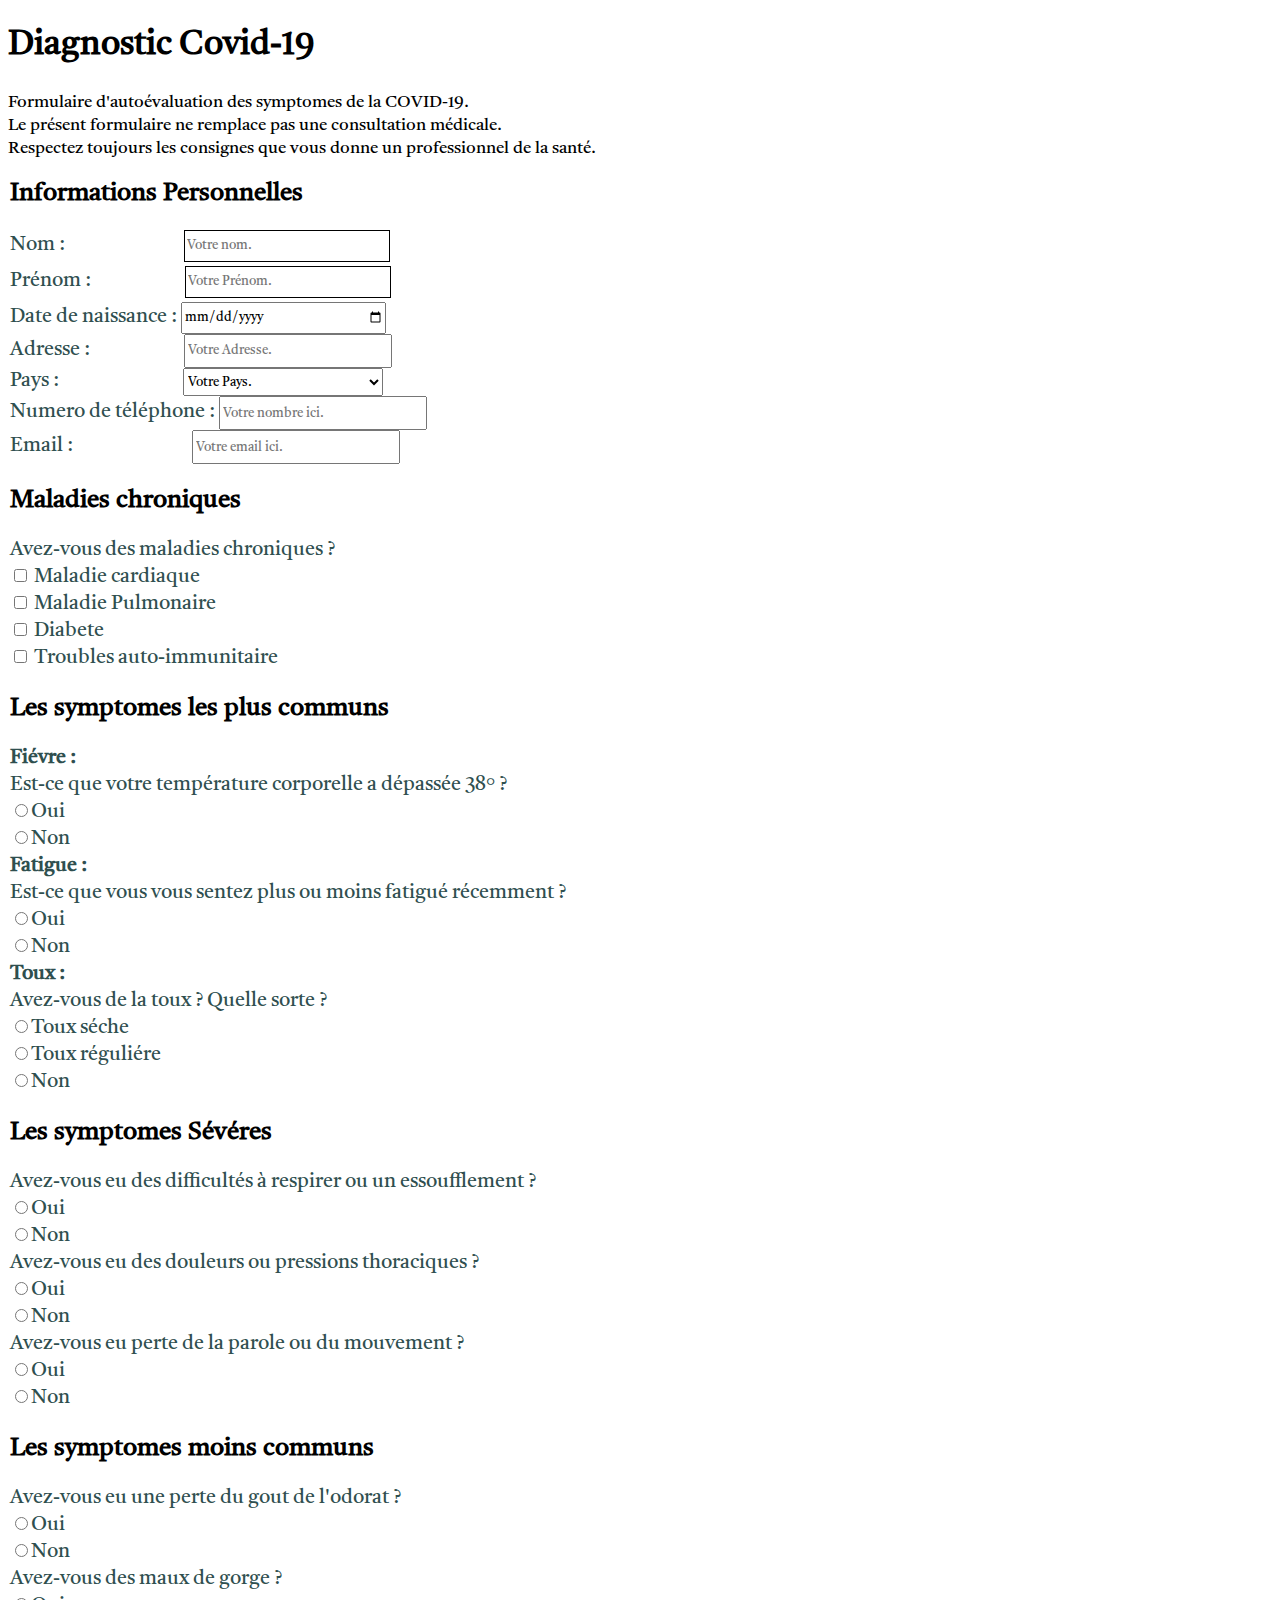
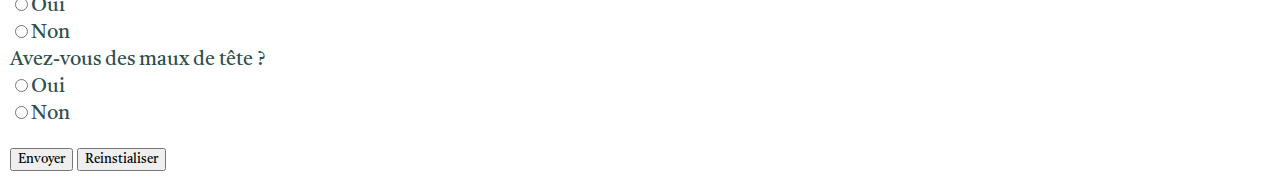
<file: index.html>
﻿<!DOCTYPE html>
<html>
<head>
    <title>Formulaire Covid-19</title>
    <link rel="stylesheet" href="style.css">
</head>
<body>
    <form name="form" action="resultat.html" >
        <header>
            <h1>Diagnostic Covid-19</h1>
            <p>
                Formulaire d'autoévaluation des symptomes de la COVID-19. <br />
                Le présent formulaire ne remplace pas une consultation médicale.<br /> Respectez toujours les consignes que vous donne un professionnel de la santé.
            </p>
        </header>
        <legend class="legend1">
            <b>Informations Personnelles</b>
            <p class="Lg1p">
                Nom : <input class="name" name="nom1" placeholder="Votre nom." type="text" id="nom"><br>
                Prénom : <input class="prenom" name="prenom1" placeholder="Votre Prénom." type="text" id="prenom"><br>
                Date de naissance : <input class="date" name="date1" type="date" id="date"><br>
                Adresse :  <input class="adresse" name="adresse1" placeholder="Votre Adresse." type="text" id="adresse"><br>
                Pays : <select class="pays" id="country" name="country">
                    <option value="" disabled="disabled" selected="selected" hidden="">
                        Votre Pays.
                    </option>
                    <option value="Afganistan">Afghanistan</option>
                    <option value="Albania">Albania</option>
                    <option value="Algeria">Algeria</option>
                    <option value="American Samoa">American Samoa</option>
                    <option value="Andorra">Andorra</option>
                    <option value="Angola">Angola</option>
                    <option value="Anguilla">Anguilla</option>
                    <option value="Antigua & Barbuda">Antigua & Barbuda</option>
                    <option value="Argentina">Argentina</option>
                    <option value="Armenia">Armenia</option>
                    <option value="Aruba">Aruba</option>
                    <option value="Australia">Australia</option>
                    <option value="Austria">Austria</option>
                    <option value="Azerbaijan">Azerbaijan</option>
                    <option value="Bahamas">Bahamas</option>
                    <option value="Bahrain">Bahrain</option>
                    <option value="Bangladesh">Bangladesh</option>
                    <option value="Barbados">Barbados</option>
                    <option value="Belarus">Belarus</option>
                    <option value="Belgium">Belgium</option>
                    <option value="Belize">Belize</option>
                    <option value="Benin">Benin</option>
                    <option value="Bermuda">Bermuda</option>
                    <option value="Bhutan">Bhutan</option>
                    <option value="Bolivia">Bolivia</option>
                    <option value="Bonaire">Bonaire</option>
                    <option value="Bosnia & Herzegovina">Bosnia & Herzegovina</option>
                    <option value="Botswana">Botswana</option>
                    <option value="Brazil">Brazil</option>
                    <option value="British Indian Ocean Ter">British Indian Ocean Ter</option>
                    <option value="Brunei">Brunei</option>
                    <option value="Bulgaria">Bulgaria</option>
                    <option value="Burkina Faso">Burkina Faso</option>
                    <option value="Burundi">Burundi</option>
                    <option value="Cambodia">Cambodia</option>
                    <option value="Cameroon">Cameroon</option>
                    <option value="Canada">Canada</option>
                    <option value="Canary Islands">Canary Islands</option>
                    <option value="Cape Verde">Cape Verde</option>
                    <option value="Cayman Islands">Cayman Islands</option>
                    <option value="Central African Republic">Central African Republic</option>
                    <option value="Chad">Chad</option>
                    <option value="Channel Islands">Channel Islands</option>
                    <option value="Chile">Chile</option>
                    <option value="China">China</option>
                    <option value="Christmas Island">Christmas Island</option>
                    <option value="Cocos Island">Cocos Island</option>
                    <option value="Colombia">Colombia</option>
                    <option value="Comoros">Comoros</option>
                    <option value="Congo">Congo</option>
                    <option value="Cook Islands">Cook Islands</option>
                    <option value="Costa Rica">Costa Rica</option>
                    <option value="Cote DIvoire">Cote DIvoire</option>
                    <option value="Croatia">Croatia</option>
                    <option value="Cuba">Cuba</option>
                    <option value="Curaco">Curacao</option>
                    <option value="Cyprus">Cyprus</option>
                    <option value="Czech Republic">Czech Republic</option>
                    <option value="Denmark">Denmark</option>
                    <option value="Djibouti">Djibouti</option>
                    <option value="Dominica">Dominica</option>
                    <option value="Dominican Republic">Dominican Republic</option>
                    <option value="East Timor">East Timor</option>
                    <option value="Ecuador">Ecuador</option>
                    <option value="Egypt">Egypt</option>
                    <option value="El Salvador">El Salvador</option>
                    <option value="Equatorial Guinea">Equatorial Guinea</option>
                    <option value="Eritrea">Eritrea</option>
                    <option value="Estonia">Estonia</option>
                    <option value="Ethiopia">Ethiopia</option>
                    <option value="Falkland Islands">Falkland Islands</option>
                    <option value="Faroe Islands">Faroe Islands</option>
                    <option value="Fiji">Fiji</option>
                    <option value="Finland">Finland</option>
                    <option value="France">France</option>
                    <option value="French Guiana">French Guiana</option>
                    <option value="French Polynesia">French Polynesia</option>
                    <option value="French Southern Ter">French Southern Ter</option>
                    <option value="Gabon">Gabon</option>
                    <option value="Gambia">Gambia</option>
                    <option value="Georgia">Georgia</option>
                    <option value="Germany">Germany</option>
                    <option value="Ghana">Ghana</option>
                    <option value="Gibraltar">Gibraltar</option>
                    <option value="Great Britain">Great Britain</option>
                    <option value="Greece">Greece</option>
                    <option value="Greenland">Greenland</option>
                    <option value="Grenada">Grenada</option>
                    <option value="Guadeloupe">Guadeloupe</option>
                    <option value="Guam">Guam</option>
                    <option value="Guatemala">Guatemala</option>
                    <option value="Guinea">Guinea</option>
                    <option value="Guyana">Guyana</option>
                    <option value="Haiti">Haiti</option>
                    <option value="Hawaii">Hawaii</option>
                    <option value="Honduras">Honduras</option>
                    <option value="Hong Kong">Hong Kong</option>
                    <option value="Hungary">Hungary</option>
                    <option value="Iceland">Iceland</option>
                    <option value="Indonesia">Indonesia</option>
                    <option value="India">India</option>
                    <option value="Iran">Iran</option>
                    <option value="Iraq">Iraq</option>
                    <option value="Ireland">Ireland</option>
                    <option value="Isle of Man">Isle of Man</option>
                    <option value="Israel">Israel</option>
                    <option value="Italy">Italy</option>
                    <option value="Jamaica">Jamaica</option>
                    <option value="Japan">Japan</option>
                    <option value="Jordan">Jordan</option>
                    <option value="Kazakhstan">Kazakhstan</option>
                    <option value="Kenya">Kenya</option>
                    <option value="Kiribati">Kiribati</option>
                    <option value="Korea North">Korea North</option>
                    <option value="Korea Sout">Korea South</option>
                    <option value="Kuwait">Kuwait</option>
                    <option value="Kyrgyzstan">Kyrgyzstan</option>
                    <option value="Laos">Laos</option>
                    <option value="Latvia">Latvia</option>
                    <option value="Lebanon">Lebanon</option>
                    <option value="Lesotho">Lesotho</option>
                    <option value="Liberia">Liberia</option>
                    <option value="Libya">Libya</option>
                    <option value="Liechtenstein">Liechtenstein</option>
                    <option value="Lithuania">Lithuania</option>
                    <option value="Luxembourg">Luxembourg</option>
                    <option value="Macau">Macau</option>
                    <option value="Macedonia">Macedonia</option>
                    <option value="Madagascar">Madagascar</option>
                    <option value="Malaysia">Malaysia</option>
                    <option value="Malawi">Malawi</option>
                    <option value="Maldives">Maldives</option>
                    <option value="Mali">Mali</option>
                    <option value="Malta">Malta</option>
                    <option value="Marshall Islands">Marshall Islands</option>
                    <option value="Martinique">Martinique</option>
                    <option value="Mauritania">Mauritania</option>
                    <option value="Mauritius">Mauritius</option>
                    <option value="Mayotte">Mayotte</option>
                    <option value="Mexico">Mexico</option>
                    <option value="Midway Islands">Midway Islands</option>
                    <option value="Moldova">Moldova</option>
                    <option value="Monaco">Monaco</option>
                    <option value="Mongolia">Mongolia</option>
                    <option value="Montserrat">Montserrat</option>
                    <option value="Morocco">Morocco</option>
                    <option value="Mozambique">Mozambique</option>
                    <option value="Myanmar">Myanmar</option>
                    <option value="Nambia">Nambia</option>
                    <option value="Nauru">Nauru</option>
                    <option value="Nepal">Nepal</option>
                    <option value="Netherland Antilles">Netherland Antilles</option>
                    <option value="Netherlands">Netherlands (Holland, Europe)</option>
                    <option value="Nevis">Nevis</option>
                    <option value="New Caledonia">New Caledonia</option>
                    <option value="New Zealand">New Zealand</option>
                    <option value="Nicaragua">Nicaragua</option>
                    <option value="Niger">Niger</option>
                    <option value="Nigeria">Nigeria</option>
                    <option value="Niue">Niue</option>
                    <option value="Norfolk Island">Norfolk Island</option>
                    <option value="Norway">Norway</option>
                    <option value="Oman">Oman</option>
                    <option value="Pakistan">Pakistan</option>
                    <option value="Palau Island">Palau Island</option>
                    <option value="Palestine">Palestine</option>
                    <option value="Panama">Panama</option>
                    <option value="Papua New Guinea">Papua New Guinea</option>
                    <option value="Paraguay">Paraguay</option>
                    <option value="Peru">Peru</option>
                    <option value="Phillipines">Philippines</option>
                    <option value="Pitcairn Island">Pitcairn Island</option>
                    <option value="Poland">Poland</option>
                    <option value="Portugal">Portugal</option>
                    <option value="Puerto Rico">Puerto Rico</option>
                    <option value="Qatar">Qatar</option>
                    <option value="Republic of Montenegro">Republic of Montenegro</option>
                    <option value="Republic of Serbia">Republic of Serbia</option>
                    <option value="Reunion">Reunion</option>
                    <option value="Romania">Romania</option>
                    <option value="Russia">Russia</option>
                    <option value="Rwanda">Rwanda</option>
                    <option value="St Barthelemy">St Barthelemy</option>
                    <option value="St Eustatius">St Eustatius</option>
                    <option value="St Helena">St Helena</option>
                    <option value="St Kitts-Nevis">St Kitts-Nevis</option>
                    <option value="St Lucia">St Lucia</option>
                    <option value="St Maarten">St Maarten</option>
                    <option value="St Pierre & Miquelon">St Pierre & Miquelon</option>
                    <option value="St Vincent & Grenadines">St Vincent & Grenadines</option>
                    <option value="Saipan">Saipan</option>
                    <option value="Samoa">Samoa</option>
                    <option value="Samoa American">Samoa American</option>
                    <option value="San Marino">San Marino</option>
                    <option value="Sao Tome & Principe">Sao Tome & Principe</option>
                    <option value="Saudi Arabia">Saudi Arabia</option>
                    <option value="Senegal">Senegal</option>
                    <option value="Seychelles">Seychelles</option>
                    <option value="Sierra Leone">Sierra Leone</option>
                    <option value="Singapore">Singapore</option>
                    <option value="Slovakia">Slovakia</option>
                    <option value="Slovenia">Slovenia</option>
                    <option value="Solomon Islands">Solomon Islands</option>
                    <option value="Somalia">Somalia</option>
                    <option value="South Africa">South Africa</option>
                    <option value="Spain">Spain</option>
                    <option value="Sri Lanka">Sri Lanka</option>
                    <option value="Sudan">Sudan</option>
                    <option value="Suriname">Suriname</option>
                    <option value="Swaziland">Swaziland</option>
                    <option value="Sweden">Sweden</option>
                    <option value="Switzerland">Switzerland</option>
                    <option value="Syria">Syria</option>
                    <option value="Tahiti">Tahiti</option>
                    <option value="Taiwan">Taiwan</option>
                    <option value="Tajikistan">Tajikistan</option>
                    <option value="Tanzania">Tanzania</option>
                    <option value="Thailand">Thailand</option>
                    <option value="Togo">Togo</option>
                    <option value="Tokelau">Tokelau</option>
                    <option value="Tonga">Tonga</option>
                    <option value="Trinidad & Tobago">Trinidad & Tobago</option>
                    <option value="Tunisia">Tunisia</option>
                    <option value="Turkey">Turkey</option>
                    <option value="Turkmenistan">Turkmenistan</option>
                    <option value="Turks & Caicos Is">Turks & Caicos Is</option>
                    <option value="Tuvalu">Tuvalu</option>
                    <option value="Uganda">Uganda</option>
                    <option value="United Kingdom">United Kingdom</option>
                    <option value="Ukraine">Ukraine</option>
                    <option value="United Arab Erimates">United Arab Emirates</option>
                    <option value="United States of America">United States of America</option>
                    <option value="Uraguay">Uruguay</option>
                    <option value="Uzbekistan">Uzbekistan</option>
                    <option value="Vanuatu">Vanuatu</option>
                    <option value="Vatican City State">Vatican City State</option>
                    <option value="Venezuela">Venezuela</option>
                    <option value="Vietnam">Vietnam</option>
                    <option value="Virgin Islands (Brit)">Virgin Islands (Brit)</option>
                    <option value="Virgin Islands (USA)">Virgin Islands (USA)</option>
                    <option value="Wake Island">Wake Island</option>
                    <option value="Wallis & Futana Is">Wallis & Futana Is</option>
                    <option value="Yemen">Yemen</option>
                    <option value="Zaire">Zaire</option>
                    <option value="Zambia">Zambia</option>
                    <option value="Zimbabwe">Zimbabwe</option>
                </select> <br />
                Numero de téléphone : <input class="number" name="TelNum" placeholder="Votre nombre ici." type="number" id="tel"><br>
                Email : <input class="email" name="mail" placeholder="Votre email ici." type="text" id="mail"> <br>
            </p>
        </legend>
        <legend class="legend2">
            <b>Maladies chroniques </b>
            <p class="Lg2p">
                Avez-vous des maladies chroniques ? <br>
                <input name="CB1" type="checkbox" id="chronique"> Maladie cardiaque <br>
                <input name="CB2" type="checkbox" id="chronique"> Maladie Pulmonaire <br>
                <input name="CB3" type="checkbox" id="chronique"> Diabete <br>
                <input name="CB4" type="checkbox" id="chronique"> Troubles auto-immunitaire <br>
            </p>
        </legend>
        <legend class="legend3">
            <b>Les symptomes les plus communs</b> <br>
            <p class="Lg3p">
                <strong class="BF">Fiévre :</strong> <br>
                Est-ce que votre température corporelle a dépassée 38°  ? <br>
                <input name="RB1" type="radio" value="Oui" id="temp" class="troispoints">Oui <br>
                <input name="RB1" type="radio" value="Non">Non <br>
                <strong class="BFA">Fatigue :</strong> <br>
                Est-ce que vous vous sentez plus ou moins fatigué récemment ? <br>
                <input name="RB2" type="radio" value="Oui" id="fatigue" class="deuxpoints">Oui <br>
                <input name="RB2" type="radio" value="Non">Non <br>
                <strong class="BT">Toux :</strong> <br>
                Avez-vous de la toux ? Quelle sorte ? <br>
                <input name="RB3" type="radio" id="touxseche" class="troispoints">Toux séche <br>
                <input name="RB3" type="radio" id="touxreguliere" class="deuxpoints">Toux réguliére <br>
                <input name="RB3" type="radio">Non <br>
            </p>
        </legend>
        <legend class="legend4">
            <b>Les symptomes Sévéres</b> <br>
            <p class="Lg4p">
                Avez-vous eu des difficultés à respirer ou un essoufflement ? <br>
                <input name="RB4" type="radio" value="Oui" id="diffrespiration" class="cinqpoints">Oui <br>
                <input name="RB4" type="radio" value="Non">Non <br>
                Avez-vous eu des douleurs ou pressions thoraciques ? <br>
                <input name="RB5" type="radio" value="Oui" id="pression" class="cinqpoints">Oui <br>
                <input name="RB5" type="radio" value="Non">Non <br>
                Avez-vous eu perte de la parole ou du mouvement ? <br>
                <input name="RB6" type="radio" value="Oui" id="pertemouv" class="cinqpoints">Oui <br>
                <input name="RB6" type="radio" value="Non">Non <br>
            </p>
        </legend>
        <legend class="legend5">
            <b>Les symptomes moins communs</b> <br>
            <p class="Lg5p">
                Avez-vous eu une perte du gout de l'odorat ? <br>
                <input name="RB7" type="radio" value="Oui" id="gout" class="deuxpoints">Oui <br>
                <input name="RB7" type="radio" value="Non">Non <br>
                Avez-vous des maux de gorge ? <br>
                <input name="RB8" type="radio" value="Oui" id="mauxgorge" class="deuxpoints">Oui <br>
                <input name="RB8" type="radio" value="Non">Non <br>
                Avez-vous des maux de tête ? <br>
                <input name="RB9" type="radio" value="Oui" id="mauxtete">Oui <br>
                <input name="RB9" type="radio" value="Non">Non <br>
            </p>
            <button type="submit" onclick="return test()">Envoyer</button> <button type="reset">Reinstialiser</button>
        </legend>
        <script src="Scripts.js"></script>
    </form>
</body>
</html>
</file>
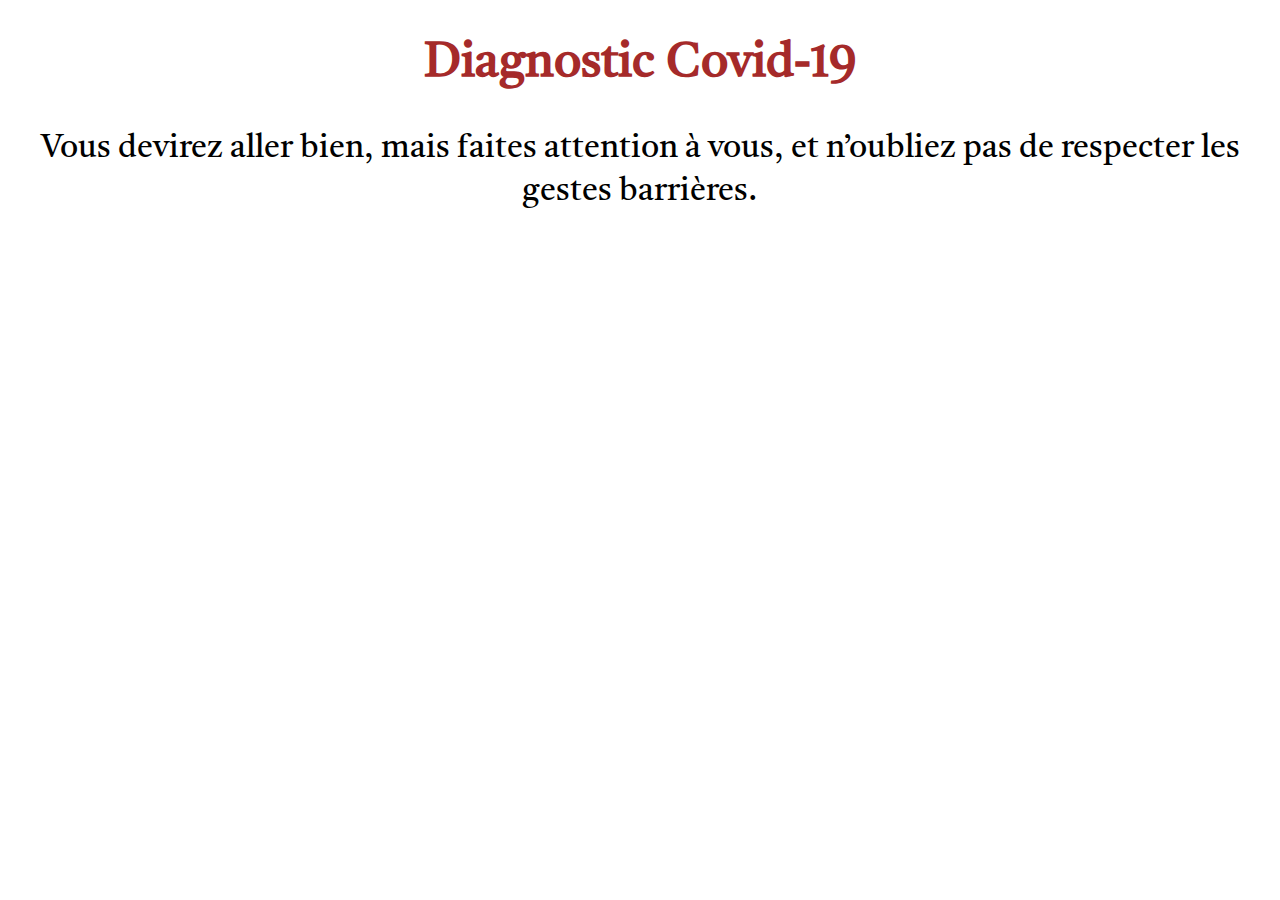
<file: resultat.html>
﻿<!DOCTYPE html>
<html>
<head>
    <title>Formulaire Covid-19</title>
    <link rel="stylesheet" href="style.css">
</head>
<body>
    <header>
        <h1 style="text-align:center; font-size:48px; color:brown ">Diagnostic Covid-19</h1>
    </header>
    <article style="text-align:center; font-size:32px" class="diag" id="diagno"></article>
    <script language="javascript">
        ls = window.localStorage;
        score = ls.getItem("score");
        chronique = ls.getItem("chronique");
        age = ls.getItem("age");
        diagno = ""
        if ((score >= 0 && score <= 7) && age < 65)
            document.getElementById("diagno").innerHTML += "Vous devirez aller bien, mais faites attention à vous, et n’oubliez pas de respecter les gestes barrières.";
        if (score >= 0 && score <= 7 && age >= 65)
            document.getElementById("diagno").innerHTML += "Vous devirez aller bien, mais vous devriez rester confiné chez vous."
        if ((score >= 8 && score <= 18) && !(chronique.checked))
            document.getElementById("diagno").innerHTML += "Vous avez des majeurs symptômes du COVID-19. Vous devriez vous confiner au plus vite, et faire un test de dépistage."
        if ((score >= 8 && score <= 18) && (chronique.checked))
            document.getElementById("diagno").innerHTML += "Précipitez-vous au centre COVID le plus proche pour être pris en charge."
        if (score > 18)
            document.getElementById("diagno").innerHTML = "Précipitez-vous au centre COVID le plus proche pour être pris en charge."
    </script>
</body>

</html>
</file>
<file: style.css>
@import url('https://fonts.googleapis.com/css2?family=Castoro&display=swap');
* {
    font-family: 'Castoro', serif;
}
header {
    
    font-size:17px
}
b{
    font-size:25px
}
.Lg1p {
    color: #2F4F4F;
    font-size: 20px;
}
.Lg2p {
    color: #2F4F4F;
    font-size: 20px;
}
.Lg3p {
    color: #2F4F4F;
    font-size: 20px;
    
}
.Lg4p {
    color: #2F4F4F;
    font-size: 20px;
}
.Lg5p {
    color: #2F4F4F;
    font-size: 20px;
}
.name {
    margin-left: 115px;
    width: 200px;
    height: 28px;
    border: 1px solid black;
    margin-bottom: 4px;
}
.prenom {
    margin-left: 90px;
    width: 200px;
    height: 28px;
    border: 1px solid black;
    margin-bottom: 4px;
}
.date {
    width: 200px;
    height: 28px;
}
.adresse {
    margin-left: 90px;
    width: 200px;
    height: 28px;
}
.pays{
    margin-left: 120px;
    width: 200px;
    height: 28px;
}
.number {
    width: 200px;
    height: 28px;
}
.email {
    margin-left: 115px;
    width: 200px;
    height: 28px;
}
</file>
